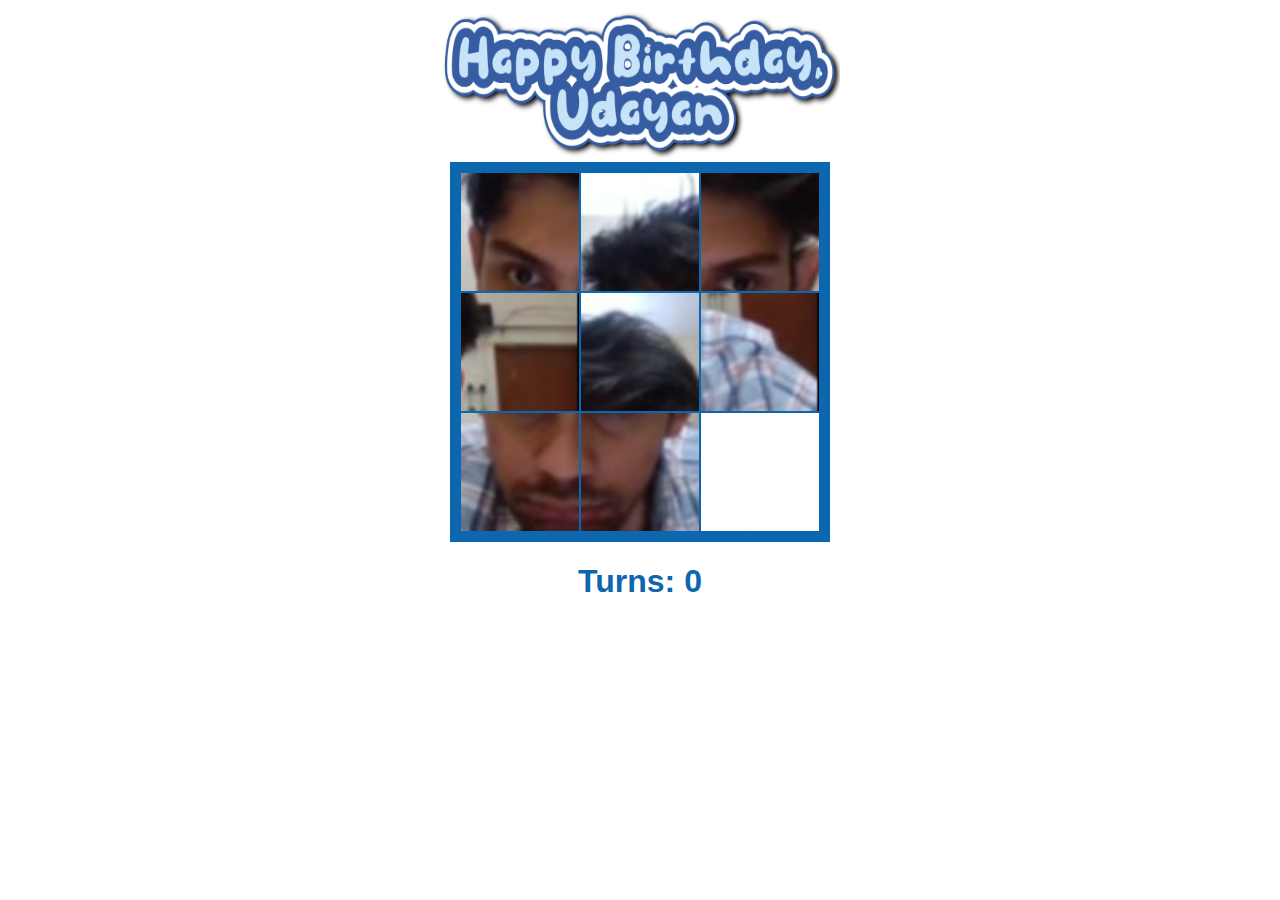
<file: index.html>
<!DOCTYPE html>
<html lang="en">

    <head>
        <meta charset="UTF-8">
        <meta http-equiv="X-UA-Compatible" content="IE=edge">
        <meta name="viewport" content="width=device-width, initial-scale=1.0">
        <title>Puzzle</title>
        <link rel="stylesheet" href="style.css">
        <link rel="icon" type="image/x-icon" href="favicon.png">
    </head>

    <body>
        <img src="./content/udBirthday.png" alt="logo" id="title">
        <div id="board"></div>
        <h1>Turns: <span id="turns">0</span></h1>

        <script src="app.js"></script>
        <script src="confetti.js"></script>
    </body>

</html>
</file>
<file: style.css>
body {
    font-family: Arial, Helvetica, sans-serif;
    text-align: center;
    color: #0c67ae;
}

#title {
    height: 150px;
    width: 400px;
    padding: 0;
    margin: 0;
}

#board {
    width: 360px;
    height: 360px;
    background-color: lightblue;
    border: 10px solid #0c67ae;

    margin: 0 auto;
    display: flex;
    flex-wrap: wrap;
}

#board img {
    width: 118px;
    height: 118px;
    border: 1px solid #0c67ae;
}
</file>
